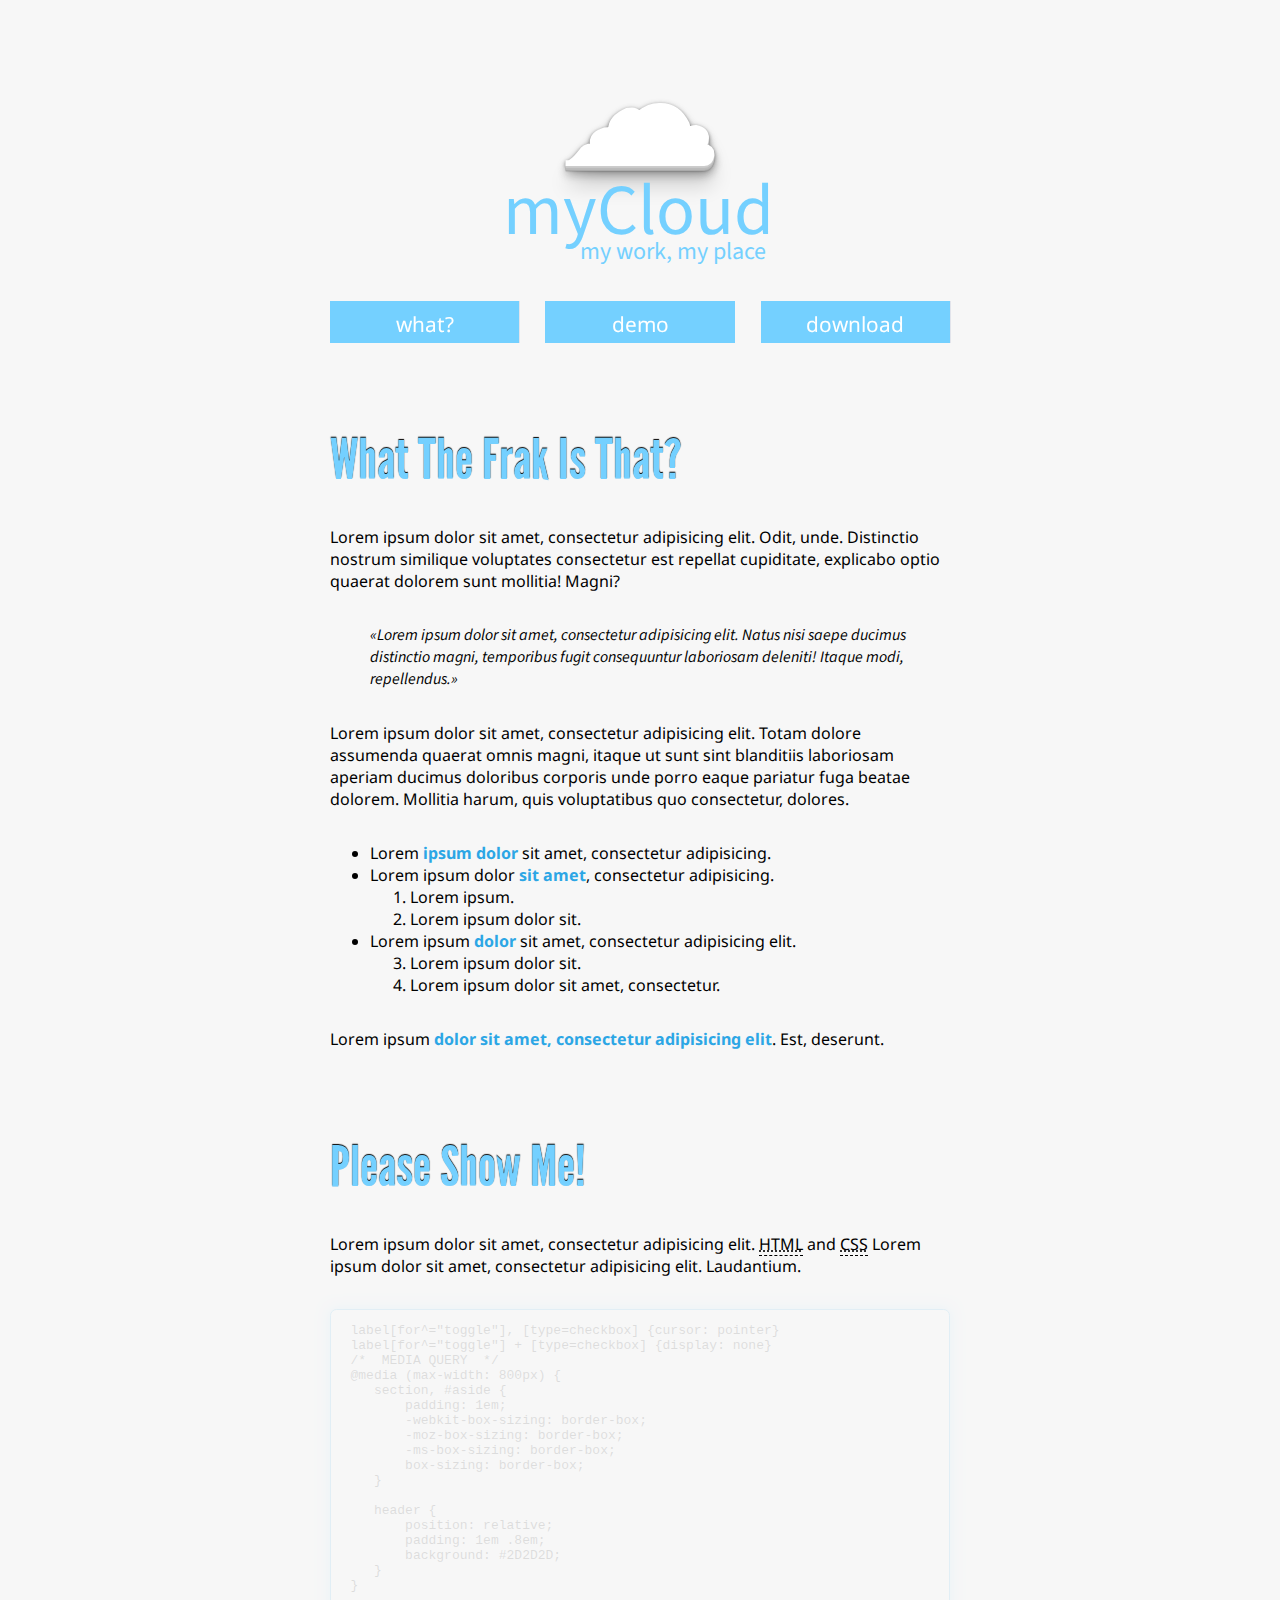
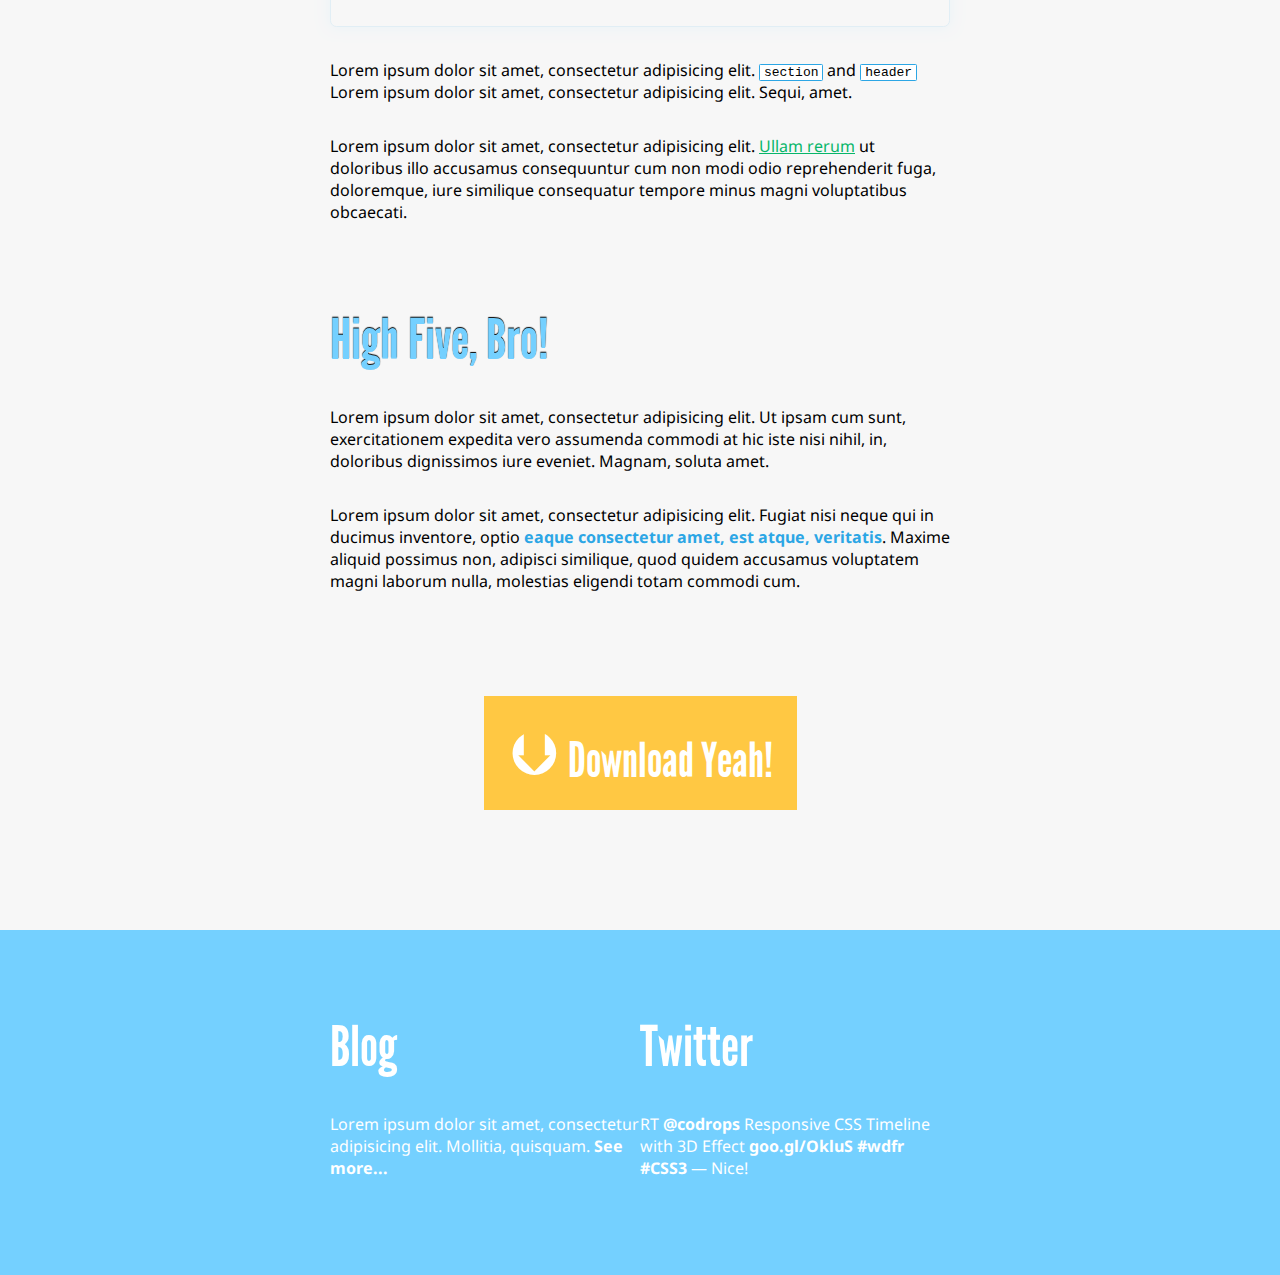
<file: index.html>
<!DOCTYPE html>
<html lang="fr">
<head>
    <meta charset="UTF-8">
    <meta name="viewport" content="width=device-width, initial-scale=1.0">
    <link rel="stylesheet" href="css/main.css">
    <link href='http://fonts.googleapis.com/css?family=Source+Sans+Pro:200' rel='stylesheet' type='text/css'>
    <link href='http://fonts.googleapis.com/css?family=Droid+Sans' rel='stylesheet' type='text/css'>
    <title>myCloud</title>
</head>
<body>
    <header>
        <h1>
            <strong><em>myCloud</em><br>my work, my place</strong>
        </h1>
        <!--<nav>
            <a href="#what"><span>what?</span></a>
            <a href="#demo"><span>demo</span></a>
            <a href="#download"><span>download</span></a>
        </nav>-->
        <nav>
            <a href="#what" title="what?"></a>
            <a href="#demo" title="demo"></a>
            <a href="#download" title="download"></a>
        </nav>
    </header>
    <main>
        <article>
           <!-- Les balises titres sont TOUJOURS dans un header ! -->
            <header>
                <h2 id="what">What The Frak Is That?</h2>
            </header>
                
            <p>Lorem ipsum dolor sit amet, consectetur adipisicing elit. Odit, unde. Distinctio nostrum similique voluptates consectetur est repellat cupiditate, explicabo optio quaerat dolorem sunt mollitia! Magni?</p>
            <blockquote>Lorem ipsum dolor sit amet, consectetur adipisicing elit. Natus nisi saepe ducimus distinctio magni, temporibus fugit consequuntur laboriosam deleniti! Itaque modi, repellendus.</blockquote>
            <p>Lorem ipsum dolor sit amet, consectetur adipisicing elit. Totam dolore assumenda quaerat omnis magni, itaque ut sunt sint blanditiis laboriosam aperiam ducimus doloribus corporis unde porro eaque pariatur fuga beatae dolorem. Mollitia harum, quis voluptatibus quo consectetur, dolores.</p>
            <ul>
                <li>Lorem <strong>ipsum dolor</strong> sit amet, consectetur adipisicing.</li>
                <li>Lorem ipsum dolor <strong>sit amet</strong>, consectetur adipisicing.
                    <ol>
                        <li>Lorem ipsum.</li>
                        <li>Lorem ipsum dolor sit.</li>
                    </ol>
                    <li>Lorem ipsum <strong>dolor</strong> sit amet, consectetur adipisicing elit.
                        <ol start="3">
                            <li>Lorem ipsum dolor sit.</li>
                            <li>Lorem ipsum dolor sit amet, consectetur.</li>
                        </ol>
                    </li>
                </li>
            </ul>
            <p>Lorem ipsum <strong>dolor sit amet, consectetur adipisicing elit</strong>. Est, deserunt.</p>
        </article>
        <article>
            <header>
                <h2 id="demo">Please Show Me!</h2>
            </header>
            <p>
                Lorem ipsum dolor sit amet, consectetur adipisicing elit. <abbr title="HyperText Markup Language">HTML</abbr> and <abbr title="Cascading Style Sheet">CSS</abbr> Lorem ipsum dolor sit amet, consectetur adipisicing elit. Laudantium.
            </p>
            <pre contenteditable="true">
label[for^="toggle"], [type=checkbox] {cursor: pointer}
label[for^="toggle"] + [type=checkbox] {display: none}
/*  MEDIA QUERY  */
@media (max-width: 800px) {
   section, #aside {
       padding: 1em;
       -webkit-box-sizing: border-box;
       -moz-box-sizing: border-box;
       -ms-box-sizing: border-box;
       box-sizing: border-box;
   }

   header {
       position: relative;
       padding: 1em .8em;
       background: #2D2D2D;
   }
}
</pre>
            <p>
                Lorem ipsum dolor sit amet, consectetur adipisicing elit. <code>section</code> and <code>header</code> Lorem ipsum dolor sit amet, consectetur adipisicing elit. Sequi, amet.
            </p>
            <p>Lorem ipsum dolor sit amet, consectetur adipisicing elit. <a href="#">Ullam rerum</a> ut doloribus illo accusamus consequuntur cum non modi odio reprehenderit fuga, doloremque, iure similique consequatur tempore minus magni voluptatibus obcaecati.</p>
        </article>
        <article>
            <header>
                <h2 id="download">High Five, Bro!</h2>
            </header>
            <p>Lorem ipsum dolor sit amet, consectetur adipisicing elit. Ut ipsam cum sunt, exercitationem expedita vero assumenda commodi at hic iste nisi nihil, in, doloribus dignissimos iure eveniet. Magnam, soluta amet.</p>
            <p>Lorem ipsum dolor sit amet, consectetur adipisicing elit. Fugiat nisi neque qui in ducimus inventore, optio <strong>eaque consectetur amet, est atque, veritatis</strong>. Maxime aliquid possimus non, adipisci similique, quod quidem accusamus voluptatem magni laborum nulla, molestias eligendi totam commodi cum.</p>
            <a href="#">Download Yeah!</a>
        </article>
    </main>
    <footer>
       <div>
           <section>
                <header>
                    <h2>Blog</h2>
                </header>
                <p>
                    Lorem ipsum dolor sit amet, consectetur adipisicing elit. Mollitia, quisquam. <strong><a href="#">See more...</a></strong>
                </p>
            </section>
            <section>
                <header>
                    <h2>Twitter</h2>
                </header> 
                <p>
                    RT <strong>@codrops</strong> Responsive CSS Timeline with 3D Effect <strong><a href="http://goo.gl/OkluS">goo.gl/OkluS</a> <a href="#">#wdfr</a> <a href="#">#CSS3</a></strong> &mdash; Nice!
                </p>
            </section>
        </div>
    </footer>
</body>
</html>
</file>
<file: css/main.css>
@font-face {
    font-family: leaguegothic;
    src: url('../font/leaguegothic-regular-webfont.ttf');
}

/** {outline: 1px solid red;}*/

body {
    background: #F7F7F7;
    font-family: 'Droid Sans', sans-serif;
    margin: 0 auto;
}

main, header {
    max-width: 620px;
    margin: 0 auto;
}

p {
    margin: 2em 0;
}

/**** HEADER ****/

h1 {
    color: #74D0FF;
    margin-bottom: 5%;
    text-align: center;
}

h1::before {
	color: #fff;
    content: "\2601";
    display: block;
	font-size: 160px;
	line-height: 160px;
	text-shadow: 0 1px 0 #ccc,
				 0 2px 0 #c9c9c9,
				 0 3px 0 #bbb,
				 0 4px 0 #b9b9b9,
				 0 5px 0 #aaa,
				 0 6px 1px rgba(0,0,0,.1),
				 0 0 5px rgba(0,0,0,.1),
				 0 1px 3px rgba(0,0,0,.3),
				 0 3px 5px rgba(0,0,0,.2),
				 0 5px 10px rgba(0,0,0,.25),
				 0 10px 10px rgba(0,0,0,.2),
				 0 20px 20px rgba(0,0,0,.15);
}

h1 strong {
    font-family: 'Source Sans Pro', sans-serif;
    font-size: .75em;
    font-weight: lighter;
    left: 33px;
    position: relative;
}

h1 strong em {
    font-size: 3em;
    font-style: normal;
    left: -170px;
    position: absolute;
    top: -30px;
}

nav {
    display: -webkit-box;
    display: -webkit-flex;
    display: -ms-flexbox;
    display: flex;
    -webkit-box-orient: horizontal;
    -webkit-box-direction: normal;
    -webkit-flex-direction: row;
    -ms-flex-direction: row;
    flex-direction: row;
    -webkit-box-pack: justify;
    -webkit-justify-content: space-between;
    -ms-flex-pack: justify;
    justify-content: space-between;
    margin-top: 2em;
}

/** NAV STYLE 1
nav a {
    background: #74D0FF;
    color: #fff;
    flex-basis: 30.5%;
    -webkit-flex-basis: 30.5%;
    -ms-flex-preferred-size: 30.5%;
    font-size: 1.3em;
    padding: .6em 0;
    position: relative;
    text-align: center;
    text-decoration: none;
}

nav a::before,
nav a::after {
    content: "";
    position: absolute;
    top:0;
    bottom:0;
    background-color: rgba(37, 111, 69, 0.5);
    -webkit-transition: all ease-out 200ms;
    transition: all ease-out 200ms;
    z-index: 0;
}

nav a::before {
    left: 0;
    right: 100%;
}

nav a::after {
    left:100%;
    right:0;
}

nav a:focus::before,
nav a:hover::before {
    right: 0;
}

nav a:focus::after,
nav a:hover::after {
    left: 0;
}

nav a span {
    position: relative;
    z-index:1; 
}
FIN STYLE 1**/

/** NAV STYLE 2
nav a {
    color: #fff;
    flex-basis: 30.5%;
    -webkit-flex-basis: 30.5%;
    -ms-flex-preferred-size: 30.5%;
    font-size: 1.3em;
    padding: .6em 0;
    -webkit-perspective: 150px;
    perspective: 150px;
    position: relative;
    text-align: center;
    text-decoration: none;
    -webkit-transition: color ease-out 200ms;
    transition: color ease-out 200ms;
}

nav a::after {
    background: #74D0FF;
    content: "";
    position: absolute;
    -webkit-transform-origin: center;
    -ms-transform-origin: center;
    transform-origin: center;
    -webkit-transition: all ease-out 200ms;
    transition: all ease-out 200ms;
    top:0;
    bottom:0;
    left:0;
    right:0;
    z-index: -1;
}

nav a:hover::after,
nav a:focus::after {
    -webkit-transform: rotateY(180deg);
    transform: rotateY(180deg);
}

nav a:hover,
nav a:focus {
    color: #000;
}

/**FIN STYLE 2**/

/** NAV STYLE 3 **/
nav a {
    color: #fff;
    vertical-align: middle;
    flex-basis: 30.5%;
    -webkit-flex-basis: 30.5%;
    -ms-flex-preferred-size: 30.5%;
    font-size: 1.3em;
    padding: 1em 0;
    -webkit-perspective: 150px;
    perspective: 150px;
    position: relative;
    text-align: center;
    text-decoration: none;
    -webkit-transition: color ease-out 400ms;
    transition: color ease-out 400ms;
}

nav a::before,
nav a::after {
    content: attr(title);
    padding: .4em 0;
    position: absolute;
    -webkit-transform-origin: center;
    -ms-transform-origin: center;
    transform-origin: center;
    -webkit-transition: all ease-out 400ms;
    transition: all ease-out 400ms;
    top:0;
    bottom:0;
    left:0;
    right:0;
}

nav a::before {
    background: #74D0FF;
    z-index: 0;
}

nav a::after {
    background: #1f317c;
    -webkit-transform: rotateY(180deg);
    transform: rotateY(180deg);
    z-index: -1;
}

nav a:hover::after,
nav a:focus::after {
    -webkit-transform: rotateY(360deg);
    transform: rotateY(360deg);
    z-index: 0;
}

nav a:hover::before,
nav a:focus::before {
    -webkit-transform: rotateY(180deg);
    transform: rotateY(180deg);
}

/**FIN STYLE 3**/

/**** MAIN ****/

h2 {
    font-family: leaguegothic;
    font-size: 3.5em;
    font-weight: normal;
    margin: 1.5em 0 .5em;
}

blockquote {
    font-family: 'Source Sans Pro', sans-serif;
    font-style: italic;
}

blockquote::before {
    content: "\00AB";
}

blockquote::after {
    content: "\00BB";
}

article strong {
    color: #2CA6E5;
}

abbr {
    border-bottom: 1px dashed #000;
    cursor: help;
}

article h2 {
    color: #74D0FF;
    text-shadow: #000 0 -1px 1px;
}

code, pre {
    background: #FFF;
    border: 1px solid #2ca6e5;
    border-radius: 0.1em;
    padding: 0 0.3em;
}

pre {
    border-radius: 0.5em;
    box-shadow: 0 0 1em 0 #74D0FF;
    opacity: .1;
    overflow: auto;
    padding: 1em 1.5em 2.5em;
    -webkit-transition: opacity ease .5s;
    transition: opacity ease .5s;
}

article:nth-child(2) h2:target~pre,
pre:hover,
pre:focus {
    opacity: 1;
    -webkit-transition: opacity ease .5s;
    transition: opacity ease .5s;
}

pre~p>a {
    color: #07b66a;
}

article:last-child {
    text-align: center;
}

article:last-child h2,
article:last-child p {
    text-align: left;
}

article:last-child header~a {
    background-color: #FFC843;
    color: #fff;
    display: inline-block;
    font-size: 3em;
    font-family: leaguegothic;
    margin: 1.5em auto 2.5em;
    padding: .3em .5em;
    text-align: center;
    text-decoration: none;
    -webkit-transition: background-color ease-in-out .3s,
                        -webkit-transform ease-in-out .3s;
    transition: background-color ease-in-out .3s,
                transform ease-in-out .3s;
    /*width: 50%;*/
}

article:last-child header~a::before{
    content: "\27B2";
    display: inline-block;
    font-size: 1.5em;
    -webkit-transform: rotate(90deg);
    -ms-transform: rotate(90deg);
    transform: rotate(90deg);
    -webkit-transition: -webkit-transform ease-in-out .3s,
                        font-size ease-in-out .3s;
    transition: transform ease-in-out .3s,
                font-size ease-in-out .3s;
}

article:last-child header~a:hover,
article:last-child header~a:focus {
    background-color: #FF9401;
    -webkit-transform: scale(1.2);
    -ms-transform: scale(1.2);
    transform: scale(1.2);
    -webkit-transition: background-color ease-in-out .3s,
                        -webkit-transform ease-in-out .3s;
    transition: background-color ease-in-out .3s,
                transform ease-in-out .3s;
}

article:last-child header~a:hover::before,
article:last-child header~a:focus::before {
    -webkit-transform: rotate(0deg);
    -ms-transform: rotate(0deg);
    transform: rotate(0deg);
    -webkit-transition: -webkit-transform ease-in-out .3s;
    transition: transform ease-in-out .3s;
}

/**** FOOTER ****/

footer {
    background: #74D0FF;
    color: #FFF;
    padding: 0;
}

footer div {
    display: -webkit-box;
    display: -webkit-flex;
    display: -ms-flexbox;
    display: flex;
    -webkit-box-orient: horizontal;
    -webkit-box-direction: normal;
    -webkit-flex-direction: row;
    -ms-flex-direction: row;
    flex-direction: row;
    margin: 0 auto;
    max-width: 620px;
    padding-bottom: 5%;
}

section {
    -webkit-flex-basis: 50%;
    -ms-flex-preferred-size: 50%;
    flex-basis: 50%;
}

section p a {
    color: #fff;
    text-decoration: none;
}


/**** MAX 480 ****/

@media only screen and (max-width: 480px) {

    main, header {
        max-width: 90%;
        margin: 0 auto;
    }
    
    nav {
        -webkit-box-orient: vertical;
        -webkit-box-direction: normal;
        -webkit-flex-direction: column;
        -ms-flex-direction: column;
        flex-direction: column;
    }

    nav a::before,
    nav a::after {
        margin: .1em 0;
        -webkit-transition: none;
        transition: none;
    }
    
    pre {
        opacity: 0.9;
    }
    
    article:last-child header~a,
    article:last-child header~a:focus,
    article:last-child header~a:hover,
    article:last-child header~a::before,
    article:last-child header~a:focus::before,
    article:last-child header~a:hover::before {
        display: block;
        width: 100%;
        padding-left: 0;
        padding-right: 0;
        -webkit-transform: none;
        -ms-transform: none;
        transform: none;
        -webkit-transition: none;
        transition: none;
    }
    
    article:last-child header~a::before,
    article:last-child header~a:focus::before,
    article:last-child header~a:hover::before {
        display: inline-block;
        width: auto;
        -webkit-transform: rotate(90deg);
        -ms-transform: rotate(90deg);
        transform: rotate(90deg);
    }

    footer div {
        -webkit-box-orient: vertical;
        -webkit-box-direction: normal;
        -webkit-flex-direction: column;
        -ms-flex-direction: column;
        flex-direction: column;
        -webkit-box-pack: justify;
        -webkit-justify-content: space-between;
        -ms-flex-pack: justify;
        justify-content: space-between;
        padding: 0 1em;
    }
    
    section {
        -webkit-flex-basis: 90%;
        -ms-flex-preferred-size: 90%;
        flex-basis: 90%;
    }
}
</file>
